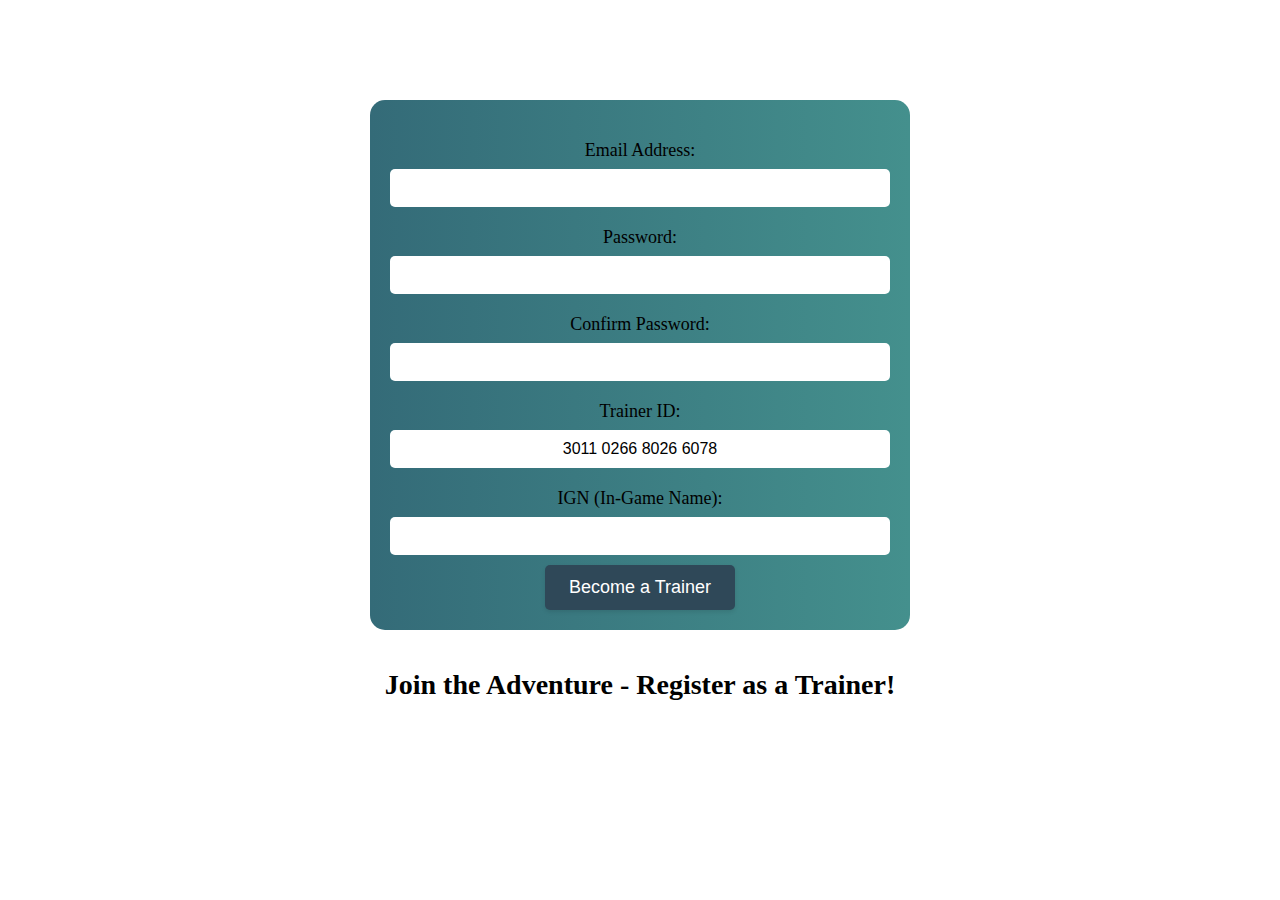
<file: Assets/WebPages/registration.html>
<!DOCTYPE html>
<html lang="en">
<head>
    <meta charset="UTF-8">
    <meta name="viewport" content="width=device-width, initial-scale=1.0">
    <title>Login and Registration Form in HTML & CSS | CodingLab</title>
    <link rel="stylesheet" href="../CSS/registration.css">
    <!-- Fontawesome CDN Link -->
    <link rel="stylesheet" href="https://cdnjs.cloudflare.com/ajax/libs/font-awesome/5.15.3/css/all.min.css">
</head>
<body>
    <script>

//localStorage.removeItem('usersData');
    </script>
    <div class="container">
        <div class="cover">
            <div class="front">
                <main>
                    <form id="register-form">
                        <label for="email">Email Address:</label>
                        <input type="email" id="email" name="email" required>
                        <label for="password">Password:</label>
                        <input type="password" id="password" name="password" required>
                        <label for="confirm-password">Confirm Password:</label>
                        <input type="password" id="confirm-password" name="confirm-password" required>
                        <label for="trainer-id">Trainer ID:</label>
                        <input type="text" id="trainer-id" name="trainer-id" readonly>
                        <label for="ign">IGN (In-Game Name):</label>
                        <input type="text" id="ign" name="ign" required>
                        <!-- Change button type to "submit" -->
                        <button type="submit" class="btn btn-custom btn-block btn-lg text-body">Become a Trainer</button>
                    </form>
                </main>
                <header>
                    <h1>Join the Adventure - Register as a Trainer!</h1>
                </header>
            </div>
            <div class="back">
                <!-- Placeholder for back content, if any -->
            </div>
        </div>
    </div>
    <!-- JavaScript for registration -->
    <script src="../JS/registration.js"></script>
</body>
</html>
</file>
<file: Assets/CSS/registration.css>
w/* registration.css */

body {
    margin: 0;
    padding: 0;
    font-family: "Poppins", sans-serif;
    /* Use the background image and gradient from the template */
    background: url('/images/130611.gif')no-repeat center center fixed;
    background-size: cover;
    color: #fff;
}

header {
    text-align: center;
    padding: 20px 0;
}

h1 {
    font-size: 28px;
}

main {
    max-width: 500px;
    margin: 0 auto;
    margin-top: 100px;
    padding: 20px;
    /* Use the gradient for the background */
    background: linear-gradient(to right, #346B78, #44908D);

    border-radius: 15px; /* Match the border-radius from the template */
}

form {
    text-align: center;
}

label {
    display: block;
    margin-top: 20px;
    font-size: 18px;
}

input[type="email"],
input[type="password"],
input[type="text"] {
    width: 100%;
    padding: 10px;
    margin-top: 8px;
    border: none;
    border-radius: 5px;
    box-sizing: border-box;
    font-size: 16px;
    text-align: center;
}

a {
    display: inline-block;
    margin-top: 20px;
    text-decoration: none;
    color:#2F4858;
    font-size: 18px;
    background-color: #494930; /* Match the gradient color */
    padding: 10px 20px;
    border-radius: 5px;
    transition: background-color 0.3s ease;
}

a:hover {
    background-color: #44908D;
}
.btn-custom {
    background-color: #2F4858; /* Match the gradient color */
    color: #fff;
    border: none;
    border-radius: 5px;
    padding: 12px 24px;
    font-size: 18px;
    margin-top: 10px;
    cursor: pointer;
    box-shadow: 0px 2px 4px rgba(0, 0, 0, 0.1); /* Add a subtle shadow */
    transition: background-color 0.3s ease, transform 0.3s ease;
}

.btn-custom:hover {
    background-color:  #44908D; /* Change color on hover */
    transform: translateY(-2px); /* Add a slight lift effect */
}
</file>
